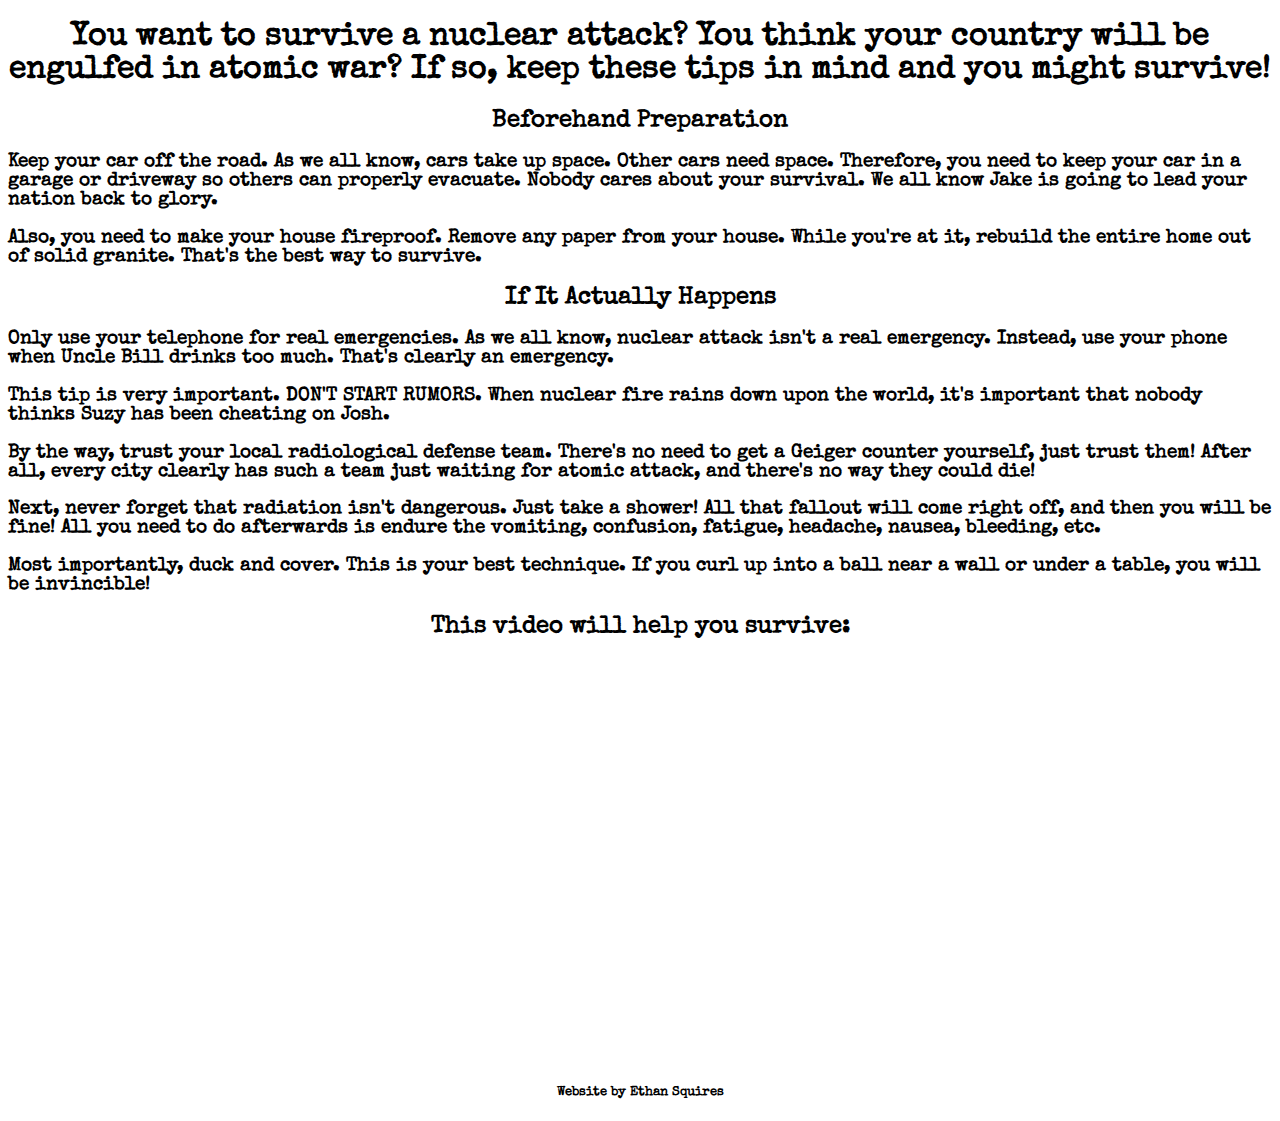
<file: index.html>
<!DOCTYPE html>

<html>
<head>
    <title> How to Survive Nuclear Bombing! </title>
	<meta charset="utf-8"/>
	<link rel = "stylesheet" type = "text/css" href = "index.css">
	<link href="https://fonts.googleapis.com/css?family=Special+Elite" rel="stylesheet">
	<link rel="shortcut icon" type="image/x-icon" href="favicon.ico">
</head>
<body>
   
   <h1> You want to survive a nuclear attack? You think your country will be engulfed in atomic war? If so, keep these tips in mind and you might survive! </h1>

   <h2> Beforehand Preparation </h2>
   
   <h3> Keep your car off the road. As we all know, cars take up space. Other cars need space. Therefore, you need to keep your car in a garage
   or driveway so others can properly evacuate.  Nobody cares about your survival. We all know Jake is going to lead your nation back to glory. </h3>
  
   <h3> Also, you need to make your house fireproof. Remove any paper from your house.
   While you're at it, rebuild the entire home out of solid granite. That's the best way to survive. </h3>
   
   <h2> If It Actually Happens </h2>
   
   <h3> Only use your telephone for real emergencies. As we all know, nuclear attack isn't a real emergency. Instead, use your phone when
   Uncle Bill drinks too much. That's clearly an emergency. </h3>
   
   <h3> This tip is very important. DON'T START RUMORS. When nuclear fire rains down upon the world, it's important that nobody thinks
   Suzy has been cheating on Josh. </h3>
   
   <h3> By the way, trust your local radiological defense team. There's no need to get a Geiger counter yourself, just trust them!
   After all, every city clearly has such a team just waiting for atomic attack, and there's no way they could die! </h3>
   
   <h3> Next, never forget that radiation isn't dangerous. Just take a shower! All that fallout will come right off, and then you will be fine!
   All you need to do afterwards is endure the vomiting, confusion, fatigue, headache, nausea, bleeding, etc.
   
   <h3> Most importantly, duck and cover. This is your best technique. 
   If you curl up into a ball near a wall or under a table, you will be invincible!</h3>
   
   <h2> This video will help you survive: </h2>
   
   <center> 
   <iframe width="50%" height="400" src="https://www.youtube.com/embed/IKqXu-5jw60" frameborder="0" allowfullscreen> </iframe>
   </center>
   
	   <center>  <h5> Website by Ethan Squires </h5>  </center>
</body>
</html>
</file>
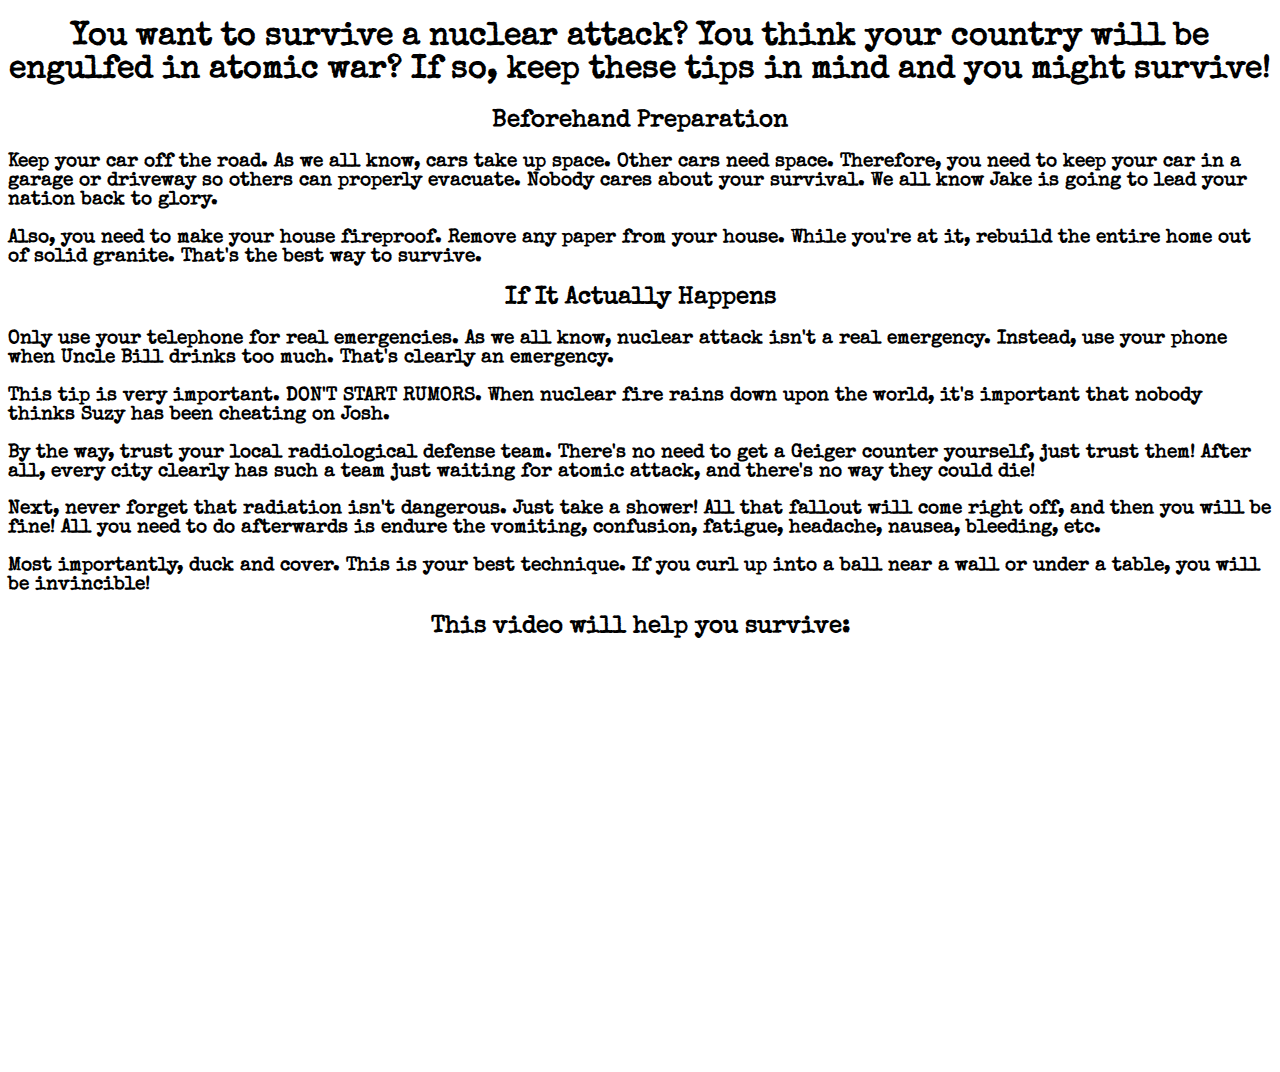
<file: Final Programming Website.html>
<!DOCTYPE html>

<html>

<head>
    <title> How to Survive Nuclear Bombing! </title>
	<meta charset="utf-8"/>
	<link rel = "stylesheet" type = "text/css" href = "Final Programming Website.css">
	<link href="https://fonts.googleapis.com/css?family=Special+Elite" rel="stylesheet">
</head>

<body>
   
   <h1> You want to survive a nuclear attack? You think your country will be engulfed in atomic war? If so, keep these tips in mind and you might survive! </h1>

   <h2> Beforehand Preparation </h2>
   
   <h3> Keep your car off the road. As we all know, cars take up space. Other cars need space. Therefore, you need to keep your car in a garage
   or driveway so others can properly evacuate.  Nobody cares about your survival. We all know Jake is going to lead your nation back to glory. </h3>
  
   <h3> Also, you need to make your house fireproof. Remove any paper from your house.
   While you're at it, rebuild the entire home out of solid granite. That's the best way to survive. </h3>
   
   <h2> If It Actually Happens </h2>
   
   <h3> Only use your telephone for real emergencies. As we all know, nuclear attack isn't a real emergency. Instead, use your phone when
   Uncle Bill drinks too much. That's clearly an emergency. </h3>
   
   <h3> This tip is very important. DON'T START RUMORS. When nuclear fire rains down upon the world, it's important that nobody thinks
   Suzy has been cheating on Josh. </h3>
   
   <h3> By the way, trust your local radiological defense team. There's no need to get a Geiger counter yourself, just trust them!
   After all, every city clearly has such a team just waiting for atomic attack, and there's no way they could die! </h3>
   
   <h3> Next, never forget that radiation isn't dangerous. Just take a shower! All that fallout will come right off, and then you will be fine!
   All you need to do afterwards is endure the vomiting, confusion, fatigue, headache, nausea, bleeding, etc.
   
   <h3> Most importantly, duck and cover. This is your best technique. 
   If you curl up into a ball near a wall or under a table, you will be invincible!</h3>
   
   <h2> This video will help you survive: </h2>
   
   <center> 
   <iframe width="50%" height="400" src="https://www.youtube.com/embed/IKqXu-5jw60" frameborder="0" allowfullscreen> </iframe>
   </center>
   
</body>
</html>
</file>
<file: index.css>
body {
	 font-family: 'Special Elite', cursive;
     background: url("http://thedigitalyardsale.com/freebies/7-17/old_paper6.jpg") no-repeat center bottom;}

h1 {
	text-align: center;
	width: 100%;}
h2 {
	text-align: center;
	width: 100%;}
</file>
<file: Final Programming Website.css>
body {
	 font-family: 'Special Elite', cursive;
     background: url("http://thedigitalyardsale.com/freebies/7-17/old_paper6.jpg") no-repeat center bottom;}

h1 {
	text-align: center;
	width: 100%;}
h2 {
	text-align: center;
	width: 100%;}
</file>
